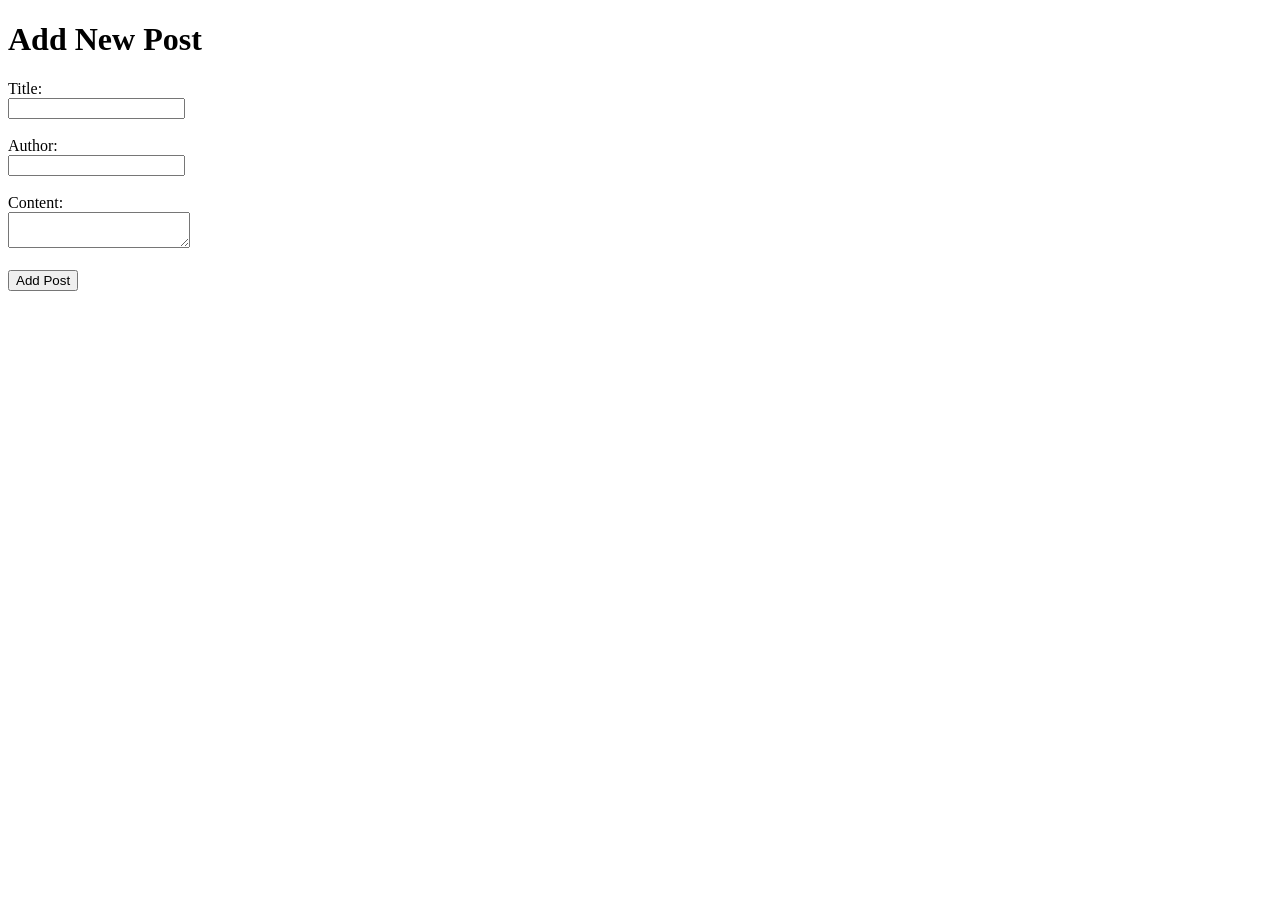
<file: templates/add.html>
<!DOCTYPE html>
<html>
<head>
    <title>Add Post</title>
</head>
<body>
    <h1>Add New Post</h1>
    <form method="POST" action="/add">
        <label>Title:</label><br>
        <input type="text" name="title"><br><br>
        <label>Author:</label><br>
        <input type="text" name="author"><br><br>
        <label>Content:</label><br>
        <textarea name="content"></textarea><br><br>
        <input type="submit" value="Add Post">
    </form>
</body>
</html>
</file>
